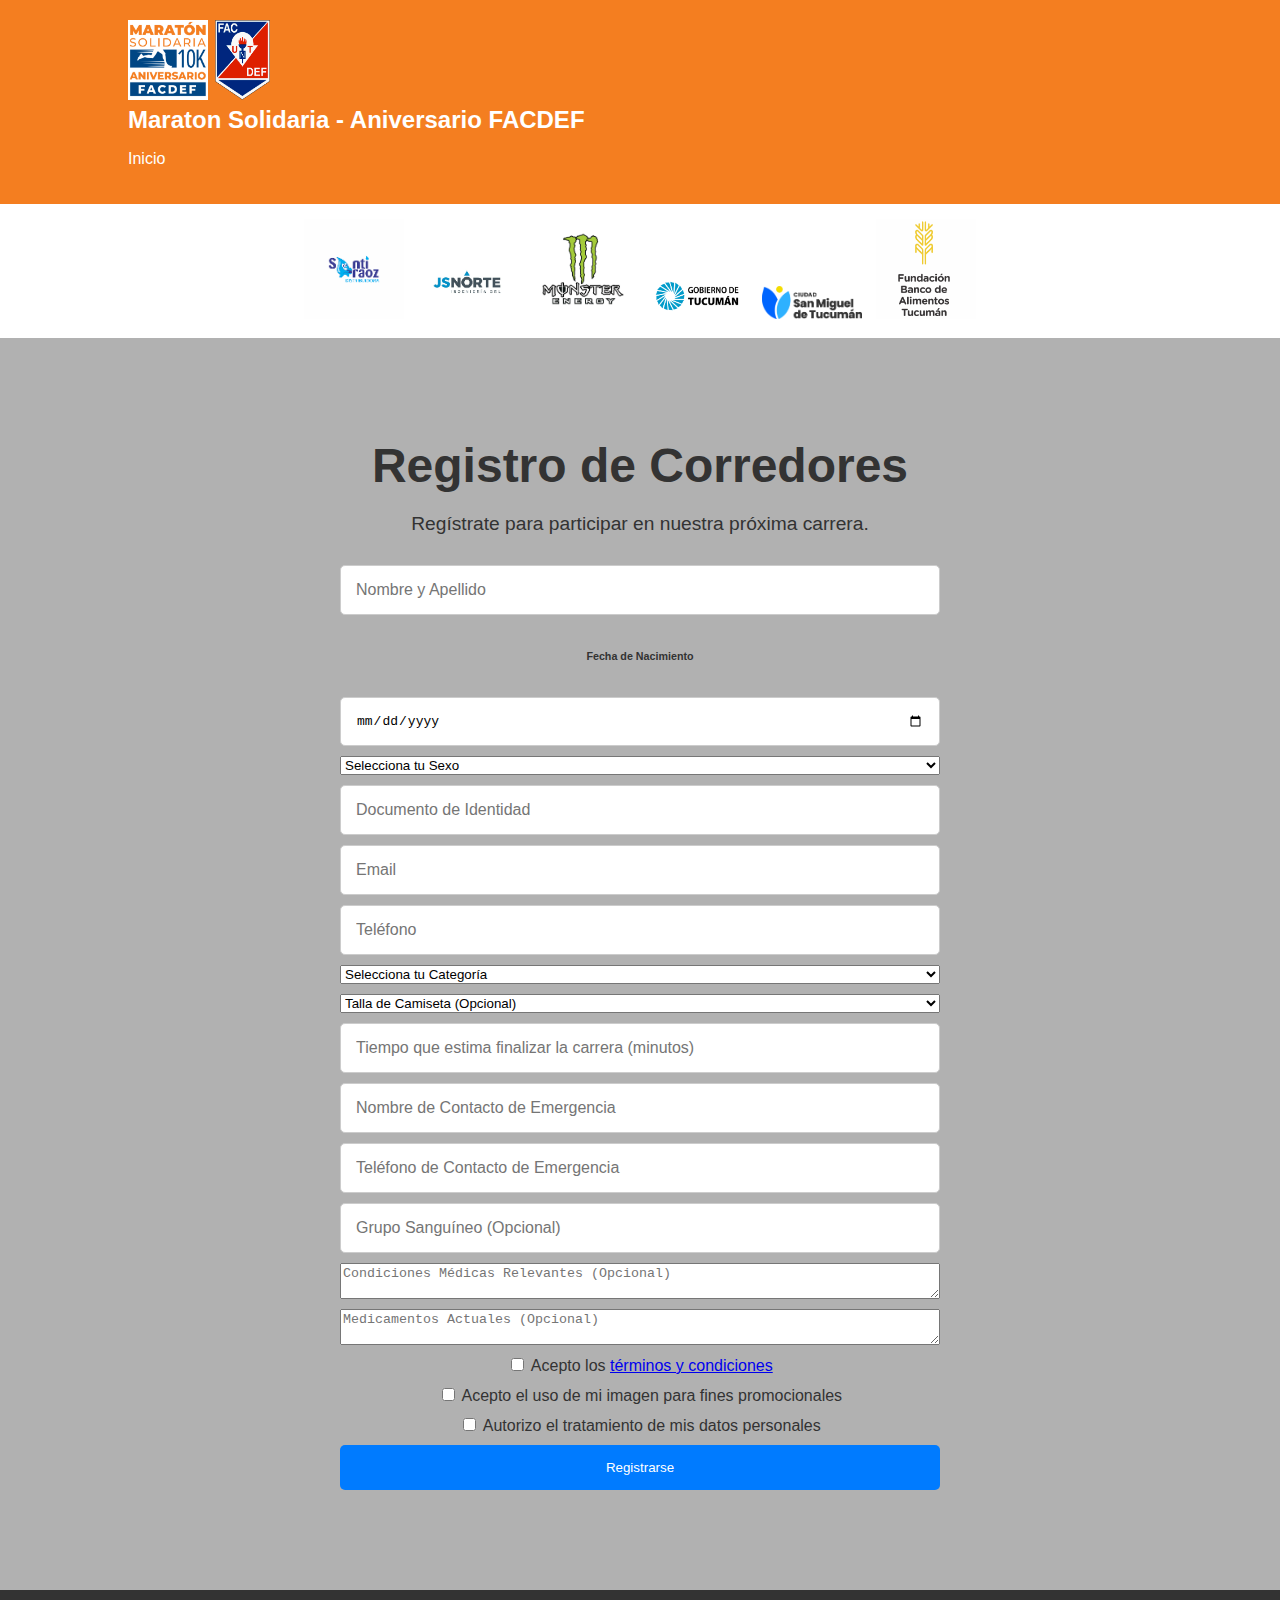
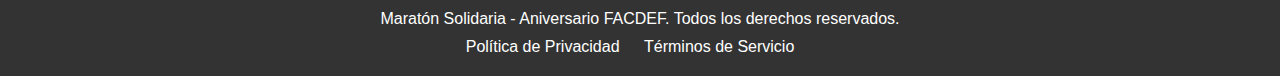
<file: index.html>
<!DOCTYPE html>
<html lang="en">
<head>
    <meta charset="UTF-8">
    <meta name="viewport" content="width=device-width, initial-scale=1.0">
    <title>Registro de Corredores</title>
    <link rel="stylesheet" href="styles.css">
</head>
<body>
    <header>
        <div class="container">
            <div class="logo">
                <img src="img\logo maraton naranja.png" alt="Logo de Mi Marca" width="80" height="80"> 
                <img src="img\LOGO FACDEF.png" alt="Logo de Mi Marca" width="55" height="80">
                
               
            </div>

        <div class="logo">
                Maraton Solidaria - Aniversario FACDEF
        </div>
        
            <nav>
                <ul>
                    <li><a href="#">Inicio</a></li>
                    
                </ul>
            </nav>
        </div>
    </header>
    <!-- Segundo header -->
    <header class="secondary-header">
        <!-- Imágenes o contenido que quieras agregar -->
        <img src="img\santi.png" alt="Imagen 1">
        <img src="img\js.png" alt="Imagen 2">
        <img src="img\monster logo.jpg" alt="Imagen 2">
        <img src="img\secdep.png" alt="Imagen 2">
        <img src="img\smt.png" alt="Imagen 2">
        <img src="img\alimentos.png" alt="Imagen 2">
    </header>

    <section class="hero">
        <div class="container">
            <h1>Registro de Corredores</h1>
            <p>Regístrate para participar en nuestra próxima carrera.</p>
            <form id="registro-form">
                <!-- Datos personales -->
                <input type="text" id="nombre" name="nombre" placeholder="Nombre y Apellido" required>
                <h6>Fecha de Nacimiento</h6>
                <input type="date" id="fechaNacimiento" name="fecha-nacimiento" placeholder="Fecha de Nacimiento" required>
                <select id="sexo" name="sexo" required>
                    <option value="">Selecciona tu Sexo</option>
                    <option value="masculino">Masculino</option>
                    <option value="femenino">Femenino</option>
                    <option value="otro">Otro</option>
                </select>
                <input type="text" id="documento" name="documento" placeholder="Documento de Identidad" required>
                <input type="email" id="email" name="email" placeholder="Email" required>
                <input type="tel" id="telefono" name="telefono" placeholder="Teléfono" required>
                
                <!-- Datos de participación -->
                <select id="categoria" name="categoria" required>
                    <option value="">Selecciona tu Categoría</option>
                    <option value="3k">3k</option>
                </select>
                <select id="tallaCamiseta" name="talla-camiseta">
                    <option value="">Talla de Camiseta (Opcional)</option>
                    <option value="s">S</option>
                    <option value="m">M</option>
                    <option value="l">L</option>
                    <option value="xl">XL</option>
                </select>
                <input type="text" id="tiempoEstimado" name="tiempo-estimado" placeholder="Tiempo que estima finalizar la carrera (minutos)" required>
                
                <!-- Datos de emergencia -->
                <input type="text" id="contactoEmergencia" name="contacto-emergencia" placeholder="Nombre de Contacto de Emergencia" required>
                <input type="tel" id="telefonoEmergencia" name="telefono-emergencia" placeholder="Teléfono de Contacto de Emergencia" required>
                
                <!-- Información de salud -->
                <input type="text" id="grupoSanguineo" name="grupo-sanguineo" placeholder="Grupo Sanguíneo (Opcional)">
                <textarea id="condicionesMedicas" name="condiciones-medicas" placeholder="Condiciones Médicas Relevantes (Opcional)"></textarea>
                <textarea id="medicamentos" name="medicamentos" placeholder="Medicamentos Actuales (Opcional)"></textarea>
                
                <!-- Términos y condiciones -->
                <div>
                    <input type="checkbox" id="acepta-terminos" name="acepta-terminos" required>
                    <label for="acepta-terminos">Acepto los <a href="#">términos y condiciones</a></label>
                </div>
                <div>
                    <input type="checkbox" id="consentimiento-imagen" name="consentimiento-imagen" required>
                    <label for="consentimiento-imagen">Acepto el uso de mi imagen para fines promocionales</label>
                </div>
                <div>
                    <input type="checkbox" id="consentimiento-datos" name="consentimiento-datos" required>
                    <label for="consentimiento-datos">Autorizo el tratamiento de mis datos personales</label>
                </div>

                <button type="submit" class="btn">Registrarse</button>
            </form>
        </div>
    </section>

    <footer>
        <div class="container">
            <p>Maratón Solidaria - Aniversario FACDEF. Todos los derechos reservados.</p>
            <ul>
                <li><a href="#">Política de Privacidad</a></li>
                <li><a href="#">Términos de Servicio</a></li>
            </ul>
        </div>
    </footer>

    <script src="scripts.js"></script>
</body>
</html>
</file>
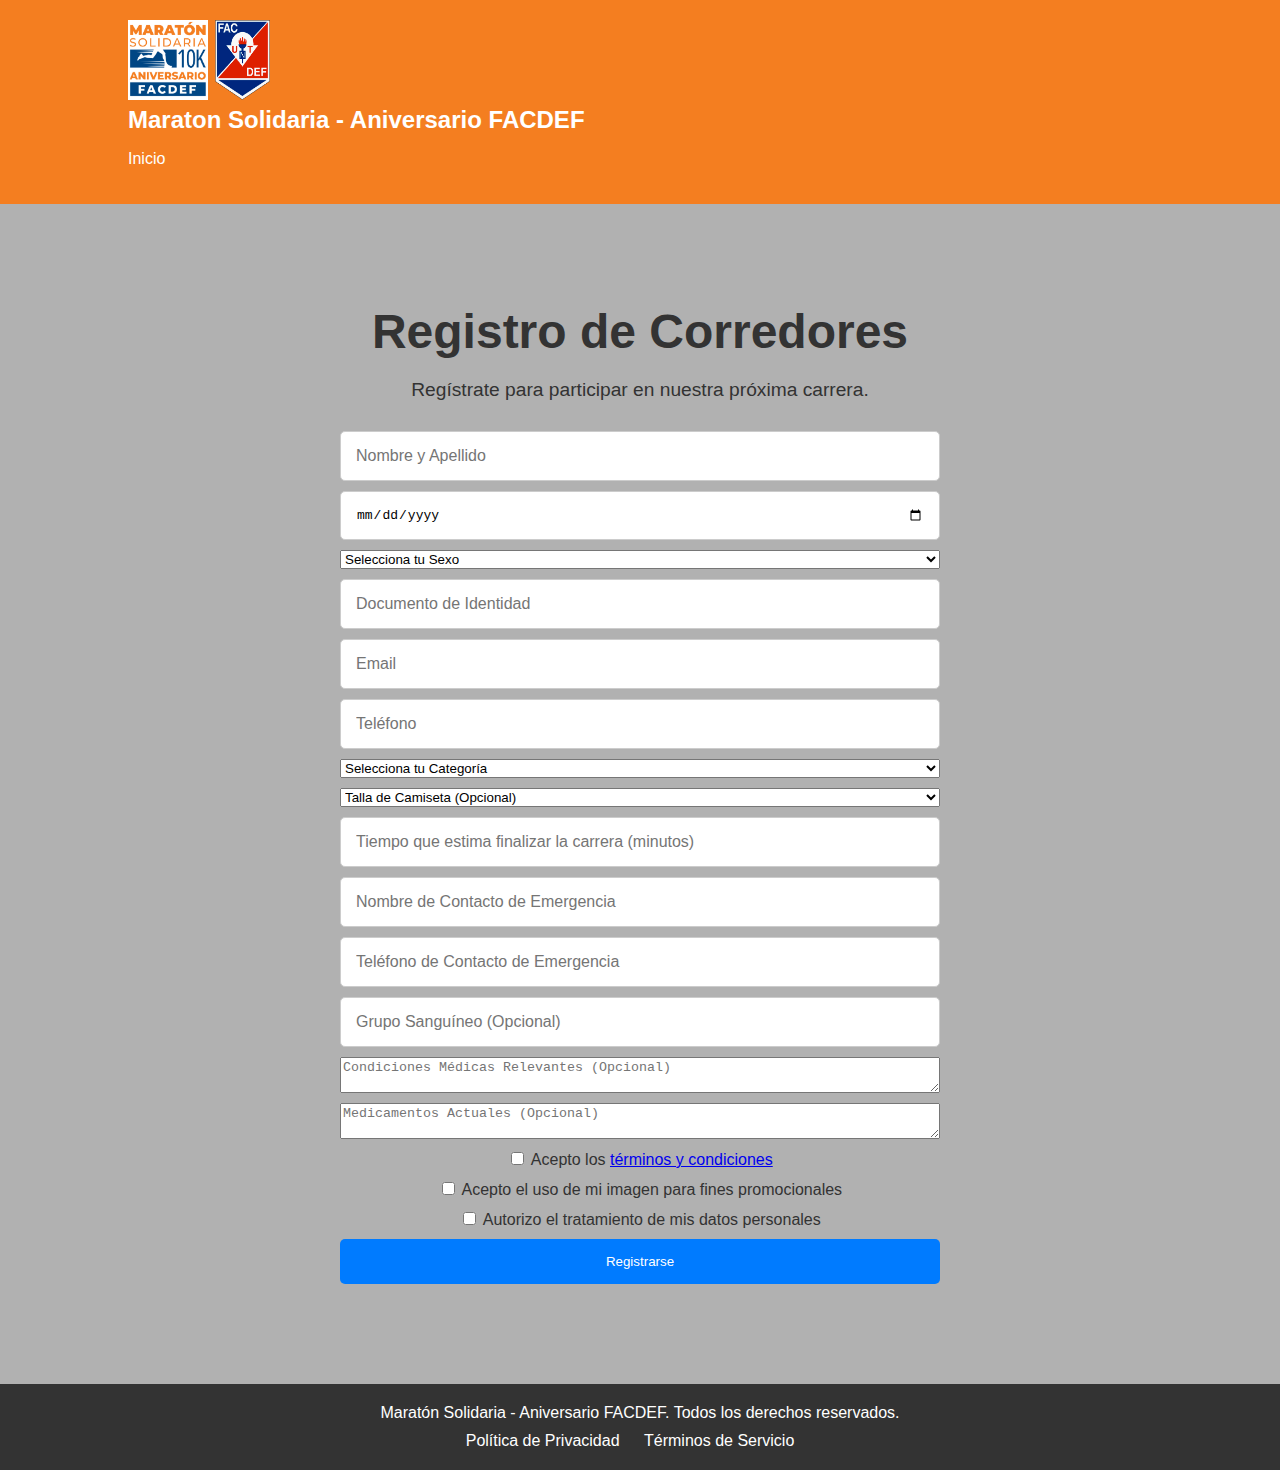
<file: registro.html>
<!DOCTYPE html>
<html lang="en">
<head>
    <meta charset="UTF-8">
    <meta name="viewport" content="width=device-width, initial-scale=1.0">
    <title>Registro de Corredores</title>
    <link rel="stylesheet" href="styles.css">
</head>
<body>
    <header>
        <div class="container">
            <div class="logo">
                <img src="img\logo maraton naranja.png" alt="Logo de Mi Marca" width="80" height="80"> 
                <img src="img\LOGO FACDEF.png" alt="Logo de Mi Marca" width="55" height="80">
                
               
            </div>

        <div class="logo">
                Maraton Solidaria - Aniversario FACDEF
        </div>
        
            <nav>
                <ul>
                    <li><a href="#">Inicio</a></li>
                    
                </ul>
            </nav>
        </div>
    </header>

    <section class="hero">
        <div class="container">
            <h1>Registro de Corredores</h1>
            <p>Regístrate para participar en nuestra próxima carrera.</p>
            <form id="registro-form">
                <!-- Datos personales -->
                <input type="text" id="nombre" name="nombre" placeholder="Nombre y Apellido" required>
                <input type="date" id="fechaNacimiento" name="fecha-nacimiento" placeholder="Fecha de Nacimiento" required>
                <select id="sexo" name="sexo" required>
                    <option value="">Selecciona tu Sexo</option>
                    <option value="masculino">Masculino</option>
                    <option value="femenino">Femenino</option>
                    <option value="otro">Otro</option>
                </select>
                <input type="text" id="documento" name="documento" placeholder="Documento de Identidad" required>
                <input type="email" id="email" name="email" placeholder="Email" required>
                <input type="tel" id="telefono" name="telefono" placeholder="Teléfono" required>
                
                <!-- Datos de participación -->
                <select id="categoria" name="categoria" required>
                    <option value="">Selecciona tu Categoría</option>
                    <option value="10k">10k</option>
                    <option value="5k">5k</option>
                    <option value="3k">3k</option>
                </select>
                <select id="tallaCamiseta" name="talla-camiseta">
                    <option value="">Talla de Camiseta (Opcional)</option>
                    <option value="s">S</option>
                    <option value="m">M</option>
                    <option value="l">L</option>
                    <option value="xl">XL</option>
                </select>
                <input type="text" id="tiempoEstimado" name="tiempo-estimado" placeholder="Tiempo que estima finalizar la carrera (minutos)" required>
                
                <!-- Datos de emergencia -->
                <input type="text" id="contactoEmergencia" name="contacto-emergencia" placeholder="Nombre de Contacto de Emergencia" required>
                <input type="tel" id="telefonoEmergencia" name="telefono-emergencia" placeholder="Teléfono de Contacto de Emergencia" required>
                
                <!-- Información de salud -->
                <input type="text" id="grupoSanguineo" name="grupo-sanguineo" placeholder="Grupo Sanguíneo (Opcional)">
                <textarea id="condicionesMedicas" name="condiciones-medicas" placeholder="Condiciones Médicas Relevantes (Opcional)"></textarea>
                <textarea id="medicamentos" name="medicamentos" placeholder="Medicamentos Actuales (Opcional)"></textarea>
                
                <!-- Términos y condiciones -->
                <div>
                    <input type="checkbox" id="acepta-terminos" name="acepta-terminos" required>
                    <label for="acepta-terminos">Acepto los <a href="#">términos y condiciones</a></label>
                </div>
                <div>
                    <input type="checkbox" id="consentimiento-imagen" name="consentimiento-imagen" required>
                    <label for="consentimiento-imagen">Acepto el uso de mi imagen para fines promocionales</label>
                </div>
                <div>
                    <input type="checkbox" id="consentimiento-datos" name="consentimiento-datos" required>
                    <label for="consentimiento-datos">Autorizo el tratamiento de mis datos personales</label>
                </div>

                <button type="submit" class="btn">Registrarse</button>
            </form>
        </div>
    </section>

    <footer>
        <div class="container">
            <p>Maratón Solidaria - Aniversario FACDEF. Todos los derechos reservados.</p>
            <ul>
                <li><a href="#">Política de Privacidad</a></li>
                <li><a href="#">Términos de Servicio</a></li>
            </ul>
        </div>
    </footer>

    <script src="scripts.js"></script>
</body>
</html>
</file>
<file: styles.css>
/* styles.css */

body {
    margin: 0;
    font-family: -apple-system, BlinkMacSystemFont, "Segoe UI", Roboto, "Helvetica Neue", Arial, sans-serif;
    color: #333;
}

header {
    background: #F47E20;
    color: #fff;
    padding: 20px 0;
}

.container {
    width: 80%;
    margin: 0 auto;
    max-width: 1200px;
}

.logo {
    font-size: 1.5em;
    font-weight: bold;
}

nav ul {
    list-style: none;
    padding: 0;
}

nav ul li {
    display: inline;
    margin-right: 20px;
}

nav ul li a {
    color: #fff;
    text-decoration: none;
}

.hero {
    background: #B1B1B1;
    color: #333;
    text-align: center;
    padding: 100px 0;
}

.hero h1 {
    font-size: 3em;
    margin: 0 0 20px;
}

.hero p {
    font-size: 1.2em;
    margin: 0 0 30px;
}

form {
    max-width: 600px;
    margin: 0 auto;
    display: flex;
    flex-direction: column;
    gap: 10px;
}

input {
    padding: 15px;
    font-size: 1em;
    border: 1px solid #ccc;
    border-radius: 5px;
}

.btn {
    background: #007bff;
    color: #fff;
    padding: 15px 30px;
    text-decoration: none;
    border-radius: 5px;
    border: none;
    cursor: pointer;
}

footer {
    background: #333;
    color: #fff;
    padding: 20px 0;
    text-align: center;
}

footer p {
    margin: 0;
}

footer ul {
    list-style: none;
    padding: 0;
    margin: 10px 0 0;
}

footer ul li {
    display: inline;
    margin-right: 20px;
}

footer ul li a {
    color: #fff;
    text-decoration: none;
}
/* Estilos para el segundo header */
.secondary-header {
    background-color: white; /* Fondo blanco para el segundo header */
    padding: 10px; /* Espaciado alrededor del contenido */
    text-align: center; /* Centra el contenido del header */
}

/* Imágenes dentro del segundo header */
.secondary-header img {
    margin: 5px; /* Margen alrededor de las imágenes */
    max-width: 100px; /* Tamaño máximo de las imágenes (ajústalo según tus necesidades) */
}
</file>
